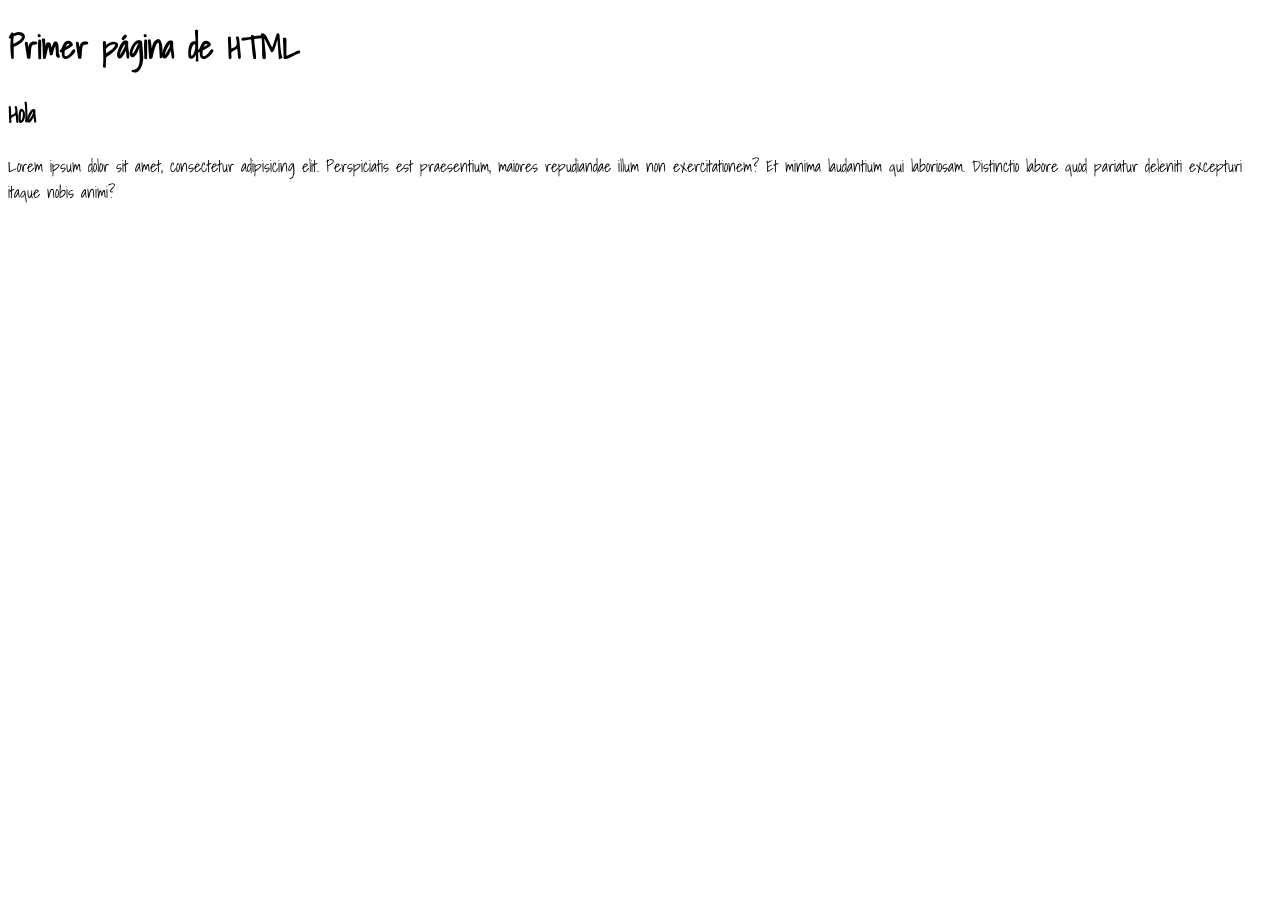
<file: index.html>
<!DOCTYPE html>
<html lang="en">

<head>
    <meta charset="UTF-8">
    <meta name="viewport" content="width=device-width, initial-scale=1.0">
    <link rel="preconnect" href="https://fonts.googleapis.com">
    <link rel="preconnect" href="https://fonts.gstatic.com" crossorigin>
    <link
        href="https://fonts.googleapis.com/css2?family=Fira+Sans+Condensed:ital,wght@0,100;0,200;0,300;0,400;0,500;0,600;0,700;0,800;0,900;1,100;1,200;1,300;1,400;1,500;1,600;1,700;1,800;1,900&family=Indie+Flower&family=Montserrat:ital,wght@0,100..900;1,100..900&family=Shadows+Into+Light&family=Winky+Sans:ital,wght@0,300..900;1,300..900&display=swap"
        rel="stylesheet">
    <link rel="stylesheet" href="styles/styles.css">
    <title>Inicio</title>
</head>

<body>
    <h1>
        Primer página de HTML
    </h1>
    <h2>Hola</h2>

    <p>Lorem ipsum dolor sit amet, consectetur adipisicing elit. Perspiciatis est praesentium, maiores repudiandae illum
        non exercitationem? Et minima laudantium qui laboriosam. Distinctio labore quod pariatur deleniti excepturi
        itaque nobis animi?

    </p>
</body>

</html>
</file>
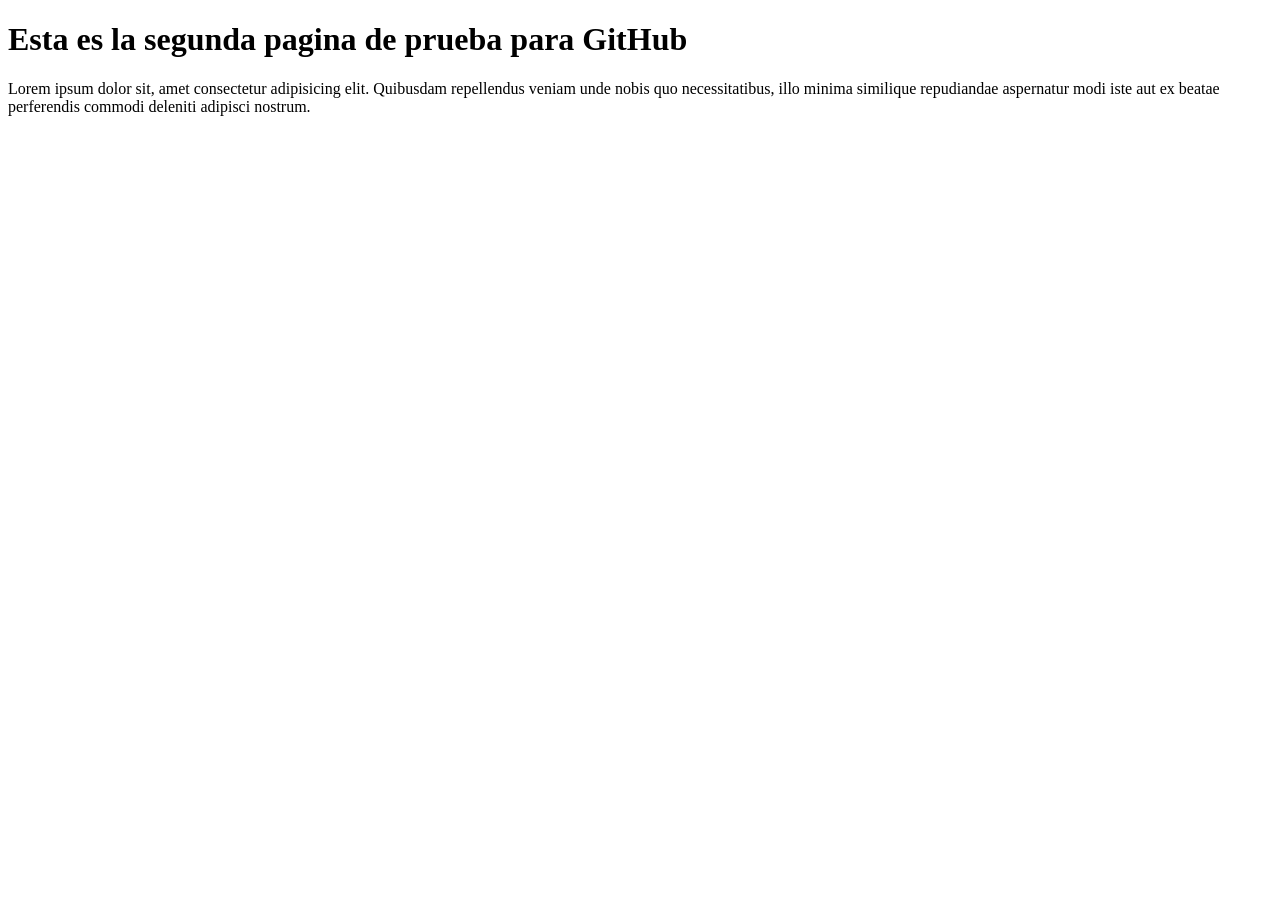
<file: Segundapagina.html>
<!DOCTYPE html>
<html lang="en">
<head>
    <meta charset="UTF-8">
    <meta name="viewport" content="width=device-width, initial-scale=1.0">
    <title>Esta es la segunda pagina</title>
</head>
<body>
    <h1>Esta es la segunda pagina de prueba para GitHub</h1>
    <p>Lorem ipsum dolor sit, amet consectetur adipisicing elit. Quibusdam repellendus veniam unde nobis quo necessitatibus, illo minima similique repudiandae aspernatur modi iste aut ex beatae perferendis commodi deleniti adipisci nostrum.</p>
</body>
</html>
</file>
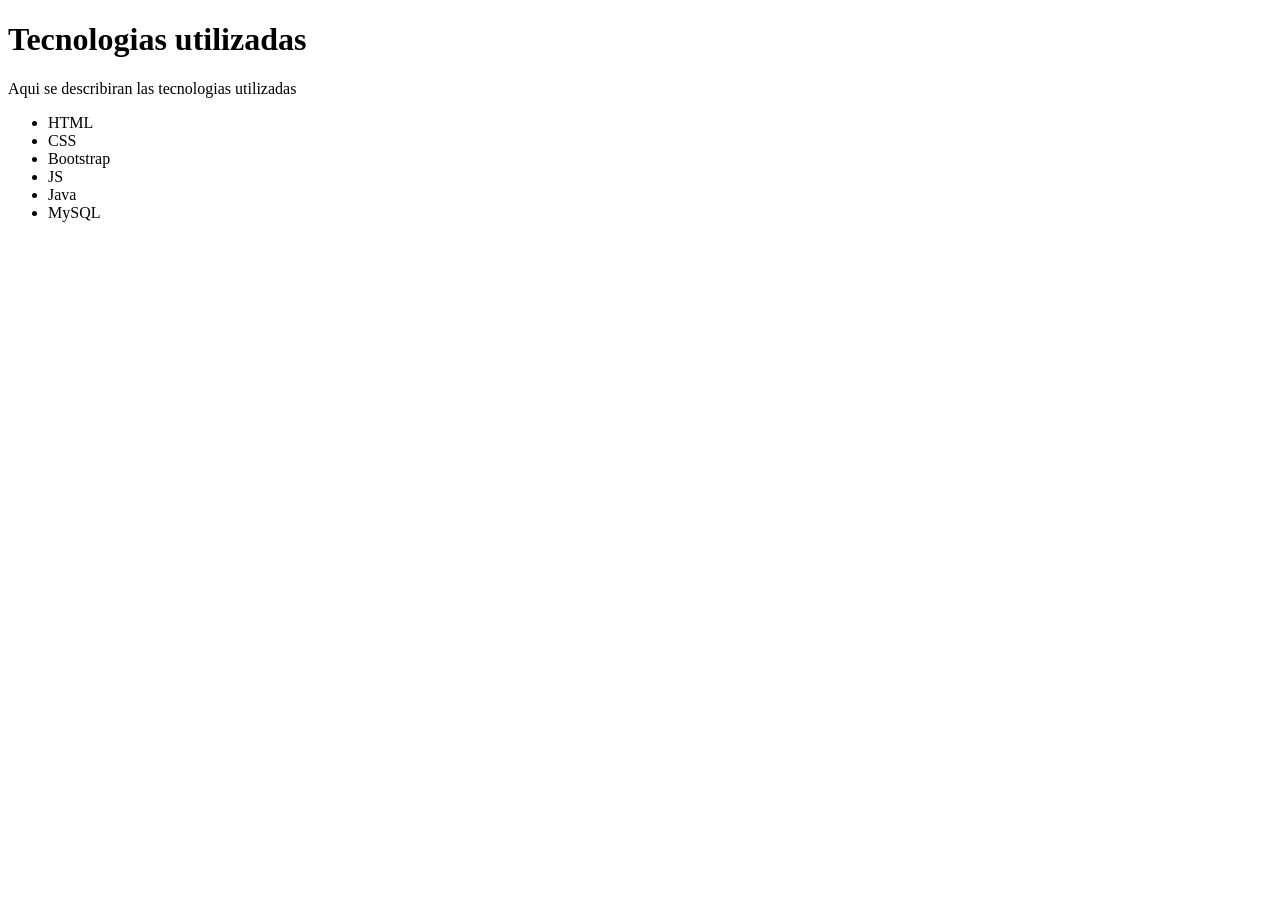
<file: tercera-pagina-HTML-AO.html>
<!DOCTYPE html>
<html lang="en">
<head>
    <meta charset="UTF-8">
    <meta name="viewport" content="width=device-width, initial-scale=1.0">
    <title>Tercera pagina</title>
</head>
<body>
    <h1>Tecnologias utilizadas</h1>
    <p>Aqui se describiran las tecnologias utilizadas</p>
    <ul>
        <li>HTML</li>
        <li>CSS</li>
        <li>Bootstrap</li>
        <li>JS</li>
        <li>Java</li>
        <li>MySQL</li>
    </ul>
    
</body>
</html>
</file>
<file: styles/styles.css>
html {
    font-family: "Shadows Into Light", cursive;
    font-weight: 400;
    font-style: normal;
}
</file>
